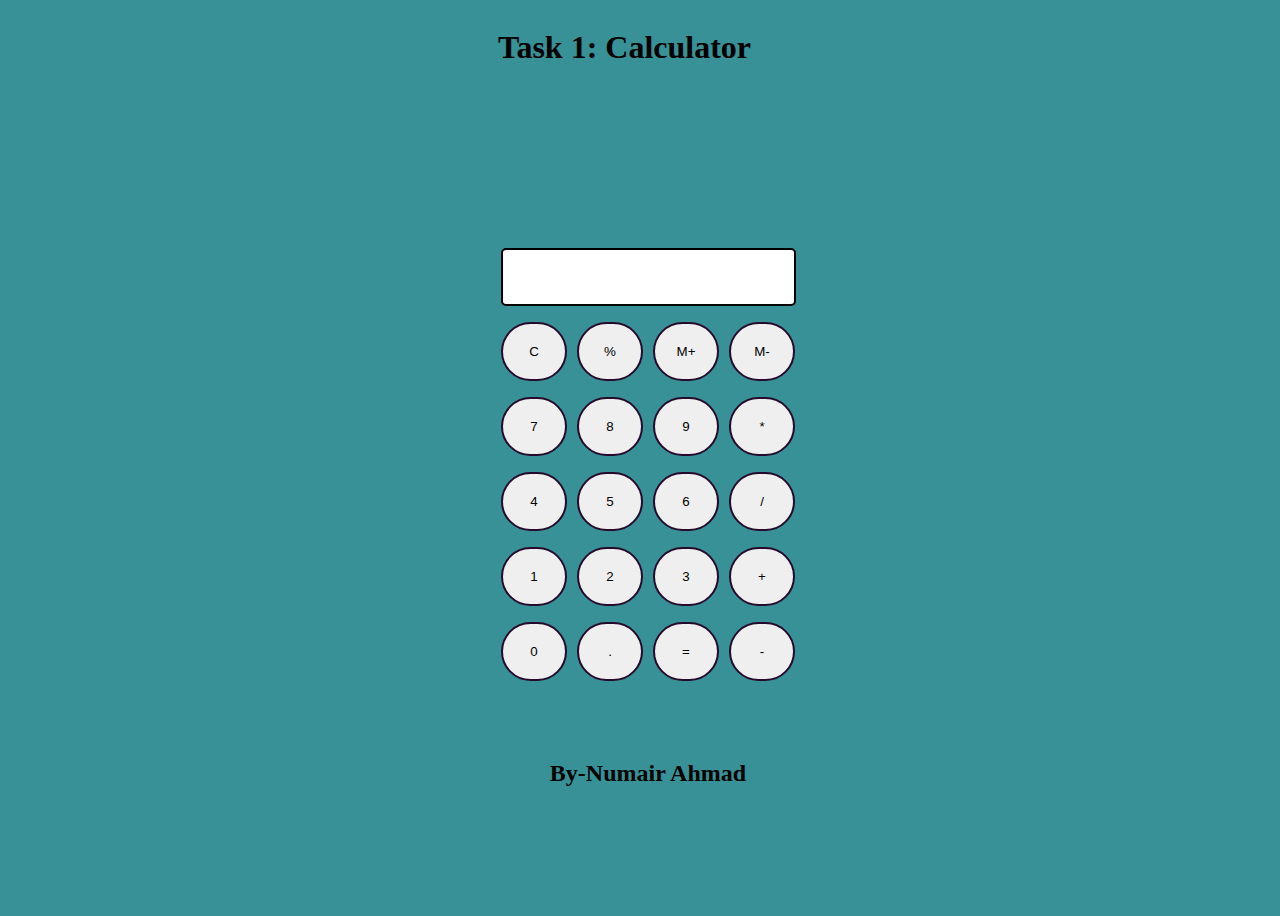
<file: calculator/oasisL2T1/index.html>
<!DOCTYPE html>
<html>

<head>
  <meta charset="utf-8">
  <meta name="viewport" content="width=device-width">
  <title>Calculator</title>
  <link href="style.css" rel="stylesheet" type="text/css" />
</head>


<body>
  <h1 class="text-center">Task 1: Calculator</h1>
  <div class="container flex flex-col items-center mx-auto m-w-20">
    <div class="row">
      <input class="input" type="text"/>
    </div>
    <div class="row">
      <button class="button">C</button>
      <button class="button">%</button>
      <button class="button">M+</button>
      <button class="button">M-</button>
    </div>
    <div class="row">
      <button class="button">7</button>
      <button class="button">8</button>
      <button class="button">9</button>
      <button class="button">*</button>
    </div>
    <div class="row">
      <button class="button">4</button>
      <button class="button">5</button>
      <button class="button">6</button>
      <button class="button">/</button>
    </div>
    <div class="row">
      <button class="button">1</button>
      <button class="button">2</button>
      <button class="button">3</button>
      <button class="button">+</button>
    </div>
    <div class="row">
      <button class="button">0</button>
      <button class="button">.</button>
      <button class="button">=</button>
      <button class="button">-</button>
    </div>
  </div>
  <h2 class="num">By-Numair Ahmad</h2>
  <script src="script.js"></script>
</body>

</html>
</file>
<file: calculator/oasisL2T1/style.css>
body {
  /* when we use css grid then for center the item we use justify content center */
  display: grid;
  justify-content: center;
  height: 100vh;
  width: 100%;
  font-family: Cambria, Cochin, Georgia, Times, 'Times New Roman', serif;
	background: #379196;
	/* background: linear-gradient(200deg,#5ba937cb 0%,#ca410fb6 90%); */
}

.button{
  width: 66px;
  padding: 20px;
  margin: 0 3px;
  border: 2px solid rgb(38, 10, 44);
  border-radius: 50px;
  cursor: pointer;
}
.button:hover{
  background-color: rgb(0, 255, 255);
}

.row{
  margin: 8px 0;
}
.row input{
  width: 291px;
  font-size: 30px;
    margin: 0;
    padding: 10px 0px;
    border: 2px solid black;
    border-radius: 5px;
}

/* .text-center{
  text-align: center;
} */


.mx-auto{
  margin: auto;
}

.flex{
  display:flex;
} 
.flex-col{
  flex-direction: column;
}

.items-center{
  align-items: center;
}
.num{
  text-align: center;
}
</file>
